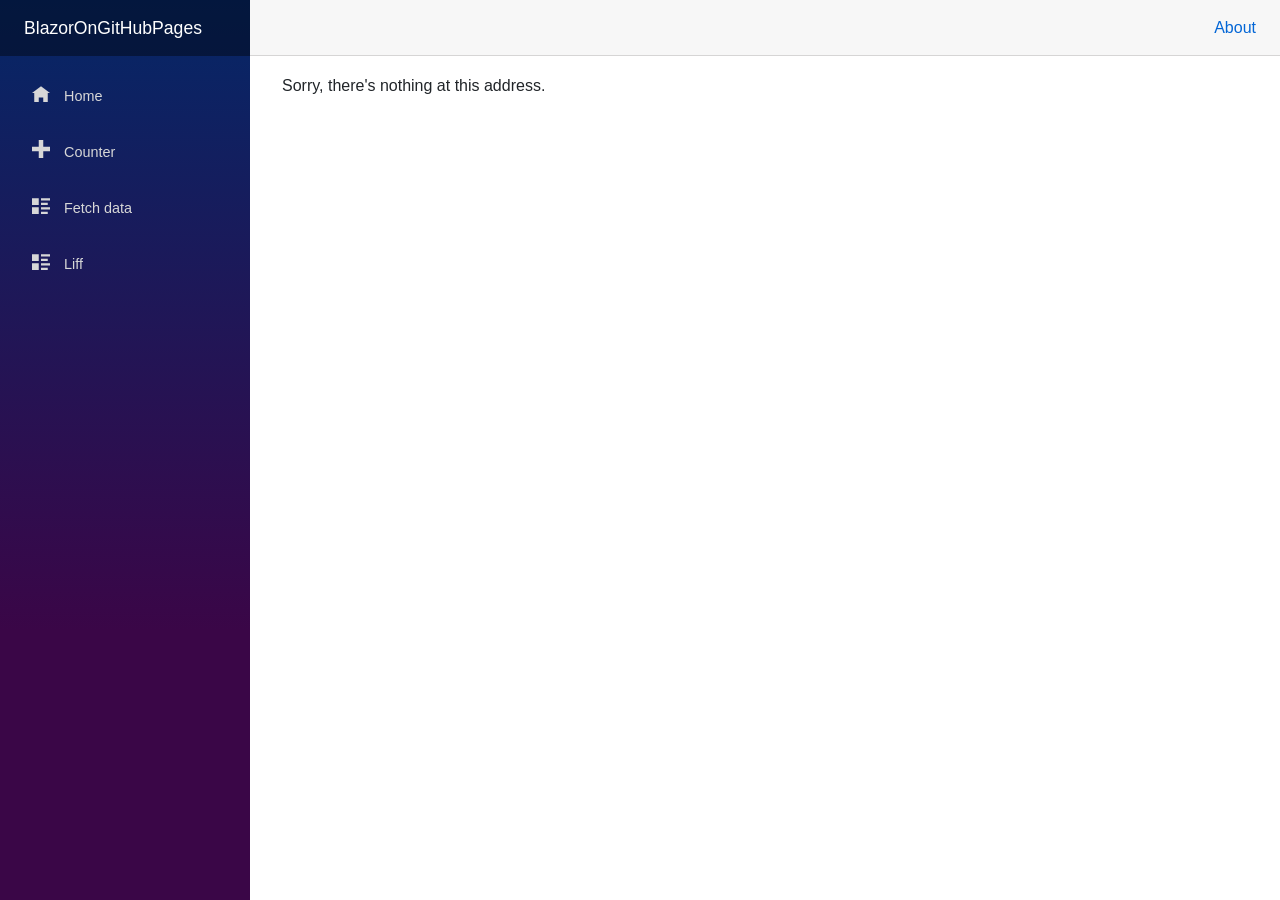
<file: BlazorOnGitHubPages/wwwroot/index.html>
<!DOCTYPE html>
<html>

<head>
    <meta charset="utf-8" />
    <meta name="viewport" content="width=device-width, initial-scale=1.0, maximum-scale=1.0, user-scalable=no" />
    <title>BlazorOnGitHubPages</title>
    <base href="/" />
    <link href="css/bootstrap/bootstrap.min.css" rel="stylesheet" />
    <link href="css/app.css" rel="stylesheet" />
    <link href="BlazorOnGitHubPages.styles.css" rel="stylesheet" />
    
    <!-- add liff sdk-->
    <script charset="utf-8" src="https://static.line-scdn.net/liff/edge/2/sdk.js"></script>

    <!-- Start Single Page Apps for GitHub Pages -->
    <script type="text/javascript">
        // Single Page Apps for GitHub Pages
        // https://github.com/rafrex/spa-github-pages
        // Copyright (c) 2016 Rafael Pedicini, licensed under the MIT License
        // ----------------------------------------------------------------------
        // This script checks to see if a redirect is present in the query string
        // and converts it back into the correct url and adds it to the
        // browser's history using window.history.replaceState(...),
        // which won't cause the browser to attempt to load the new url.
        // When the single page app is loaded further down in this file,
        // the correct url will be waiting in the browser's history for
        // the single page app to route accordingly.
        (function (l) {
            if (l.search) {
                var q = {};
                l.search.slice(1).split('&').forEach(function (v) {
                    var a = v.split('=');
                    q[a[0]] = a.slice(1).join('=').replace(/~and~/g, '&');
                });
                if (q.p !== undefined) {
                    window.history.replaceState(null, null,
                        l.pathname.slice(0, -1) + (q.p || '') +
                        (q.q ? ('?' + q.q) : '') +
                        l.hash
                    );
                }
            }
        }(window.location))
    </script>
    <!-- End Single Page Apps for GitHub Pages -->
</head>

<body>
    <div id="app">Loading...</div>

    <div id="blazor-error-ui">
        An unhandled error has occurred.
        <a href="" class="reload">Reload</a>
        <a class="dismiss">🗙</a>
    </div>
    <script src="decode.js"></script>
    <script src="_framework/blazor.webassembly.js" autostart="false"></script>
    <script>
        Blazor.start({
            loadBootResource: function (type, name, defaultUri, integrity) {
                // For framework resources, use the precompressed .br files for faster downloads
                // This is needed only because GitHub pages doesn't natively support Brotli (or even gzip for .dll files)
                if (type !== 'dotnetjs' && location.hostname !== 'localhost') {
                    return (async function () {
                        const response = await fetch(defaultUri + '.br', { cache: 'no-cache' });
                        if (!response.ok) {
                            throw new Error(response.statusText);
                        }
                        const originalResponseBuffer = await response.arrayBuffer();
                        const originalResponseArray = new Int8Array(originalResponseBuffer);
                        const decompressedResponseArray = BrotliDecode(originalResponseArray);
                        const contentType = type === 'dotnetwasm' ? 'application/wasm' : 'application/octet-stream';
                        return new Response(decompressedResponseArray, { headers: { 'content-type': contentType } });
                    })();
                }
            }
        });
    </script>
</body>

</html>
</file>
